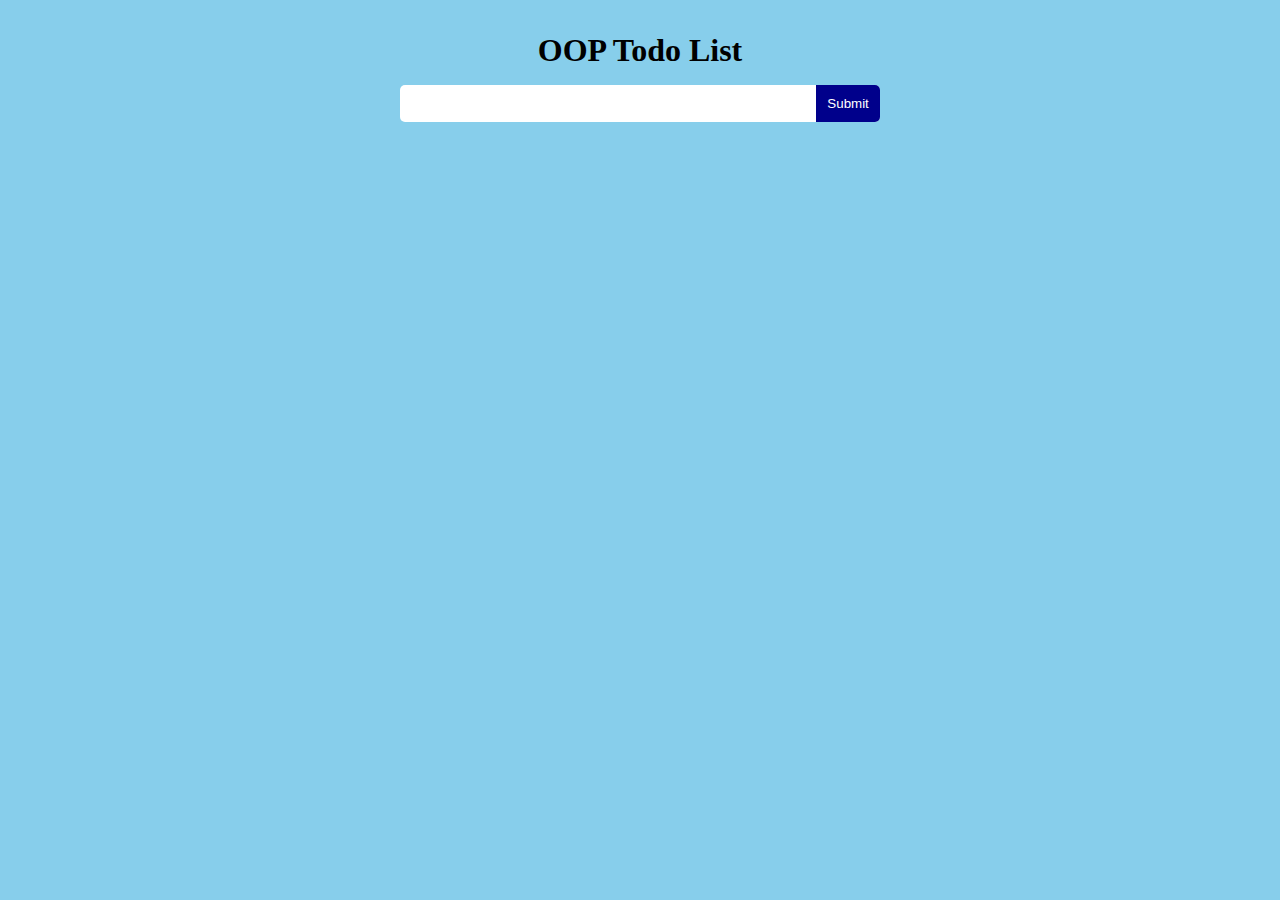
<file: index.html>
<!DOCTYPE html>
<html lang="en">
<head>
    <meta charset="UTF-8">
    <meta http-equiv="X-UA-Compatible" content="IE=edge">
    <meta name="viewport" content="width=device-width, initial-scale=1.0">
    <title>To Do List</title>
    <link rel="stylesheet" href="todo.css">
</head>
<body>
    <div class="container">
        <h1 class="title">OOP Todo List</h1>
        <form class="form" data-form>
            <input type="text" data-input placeholder="">
            <button class="btn">Submit</button>
        </form>
        <div class="lists" data-lists></div>
    </div>
    <script src="todo.js"></script>
</body>
</html>
</file>
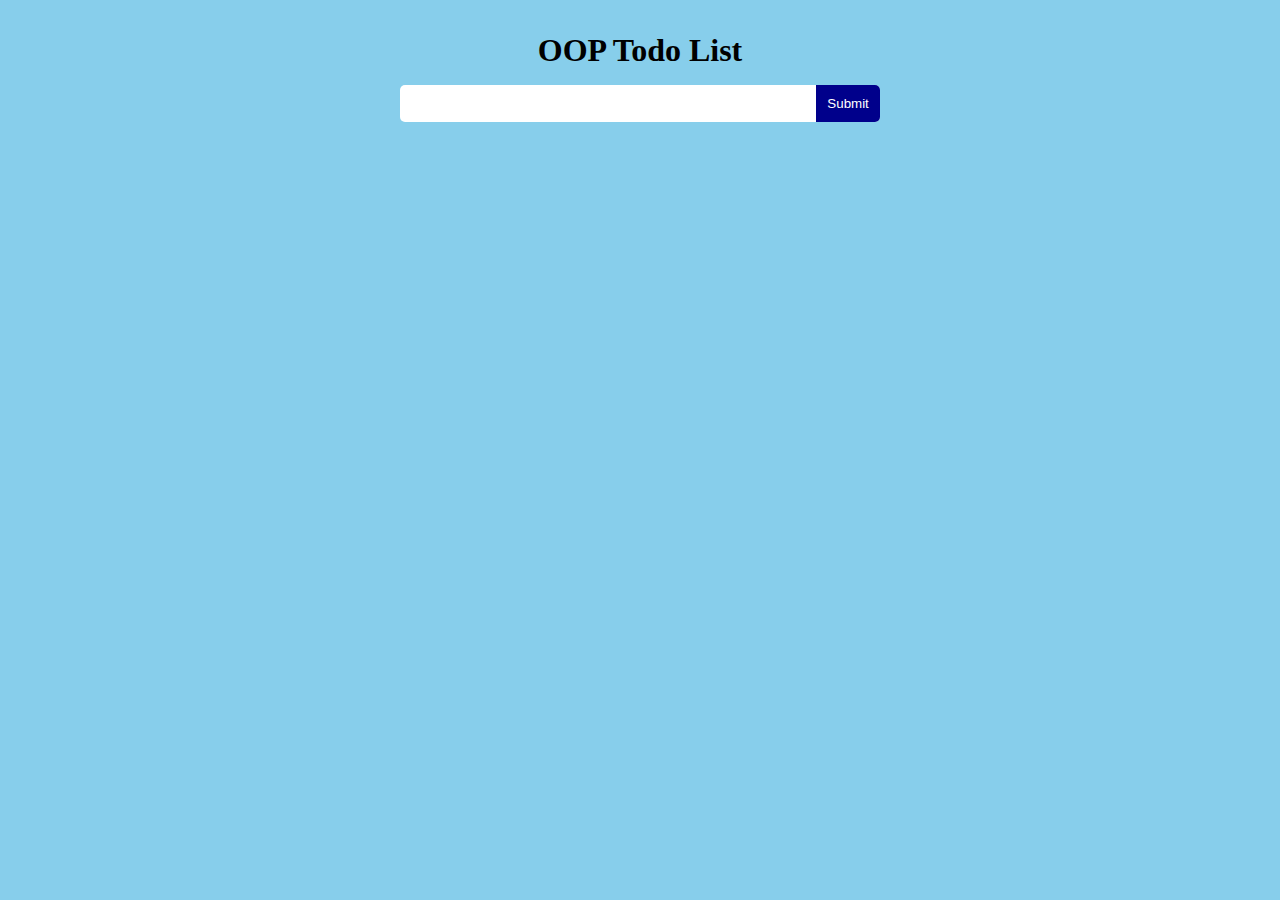
<file: Topic - Todo List/index.html>
<!DOCTYPE html>
<html lang="en">
<head>
    <meta charset="UTF-8">
    <meta http-equiv="X-UA-Compatible" content="IE=edge">
    <meta name="viewport" content="width=device-width, initial-scale=1.0">
    <title>To Do List</title>
    <link rel="stylesheet" href="todo.css">
</head>
<body>
    <div class="container">
        <h1 class="title">OOP Todo List</h1>
        <form class="form" data-form>
            <input type="text" data-input placeholder="">
            <button class="btn">Submit</button>
        </form>
        <div class="lists" data-lists></div>
    </div>
    <script src="todo.js"></script>
</body>
</html>
</file>
<file: todo.css>
*{
    margin: 0;
    padding: 0;
    box-sizing: border-box;
}
body{
    width: 100%;
    background-color: skyblue;
}
.container{
    width: 30em;
    margin: 2em auto;
}
.title{
    text-align: center;
}
.container>form{
    background-color: #fff;
    margin-top: 1rem;
    display: flex;
    align-items: center;
    border-radius: 5px;
    overflow: hidden;
}
form>input{
    flex: 1;
    padding: 0.7rem;
    border: none;
    background-color: transparent;
    outline: none;
}
.btn{
    padding: 0.7rem;
    background-color: darkblue;
    color: #fff;
    cursor: pointer;
    border: none;
}
.lists>.todo{
    display: flex;
    align-items: center;
    justify-content: space-between;
    background-color: #fff;
    margin-top: 0.5rem;
    padding: 0.5rem;
}
.todo>span{
    cursor: pointer;
}
</file>
<file: Topic - Todo List/todo.css>
*{
    margin: 0;
    padding: 0;
    box-sizing: border-box;
}
body{
    width: 100%;
    background-color: skyblue;
}
.container{
    width: 30em;
    margin: 2em auto;
}
.title{
    text-align: center;
}
.container>form{
    background-color: #fff;
    margin-top: 1rem;
    display: flex;
    align-items: center;
    border-radius: 5px;
    overflow: hidden;
}
form>input{
    flex: 1;
    padding: 0.7rem;
    border: none;
    background-color: transparent;
    outline: none;
}
.btn{
    padding: 0.7rem;
    background-color: darkblue;
    color: #fff;
    cursor: pointer;
    border: none;
}
.lists>.todo{
    display: flex;
    align-items: center;
    justify-content: space-between;
    background-color: #fff;
    margin-top: 0.5rem;
    padding: 0.5rem;
}
.todo>span{
    cursor: pointer;
}
</file>
